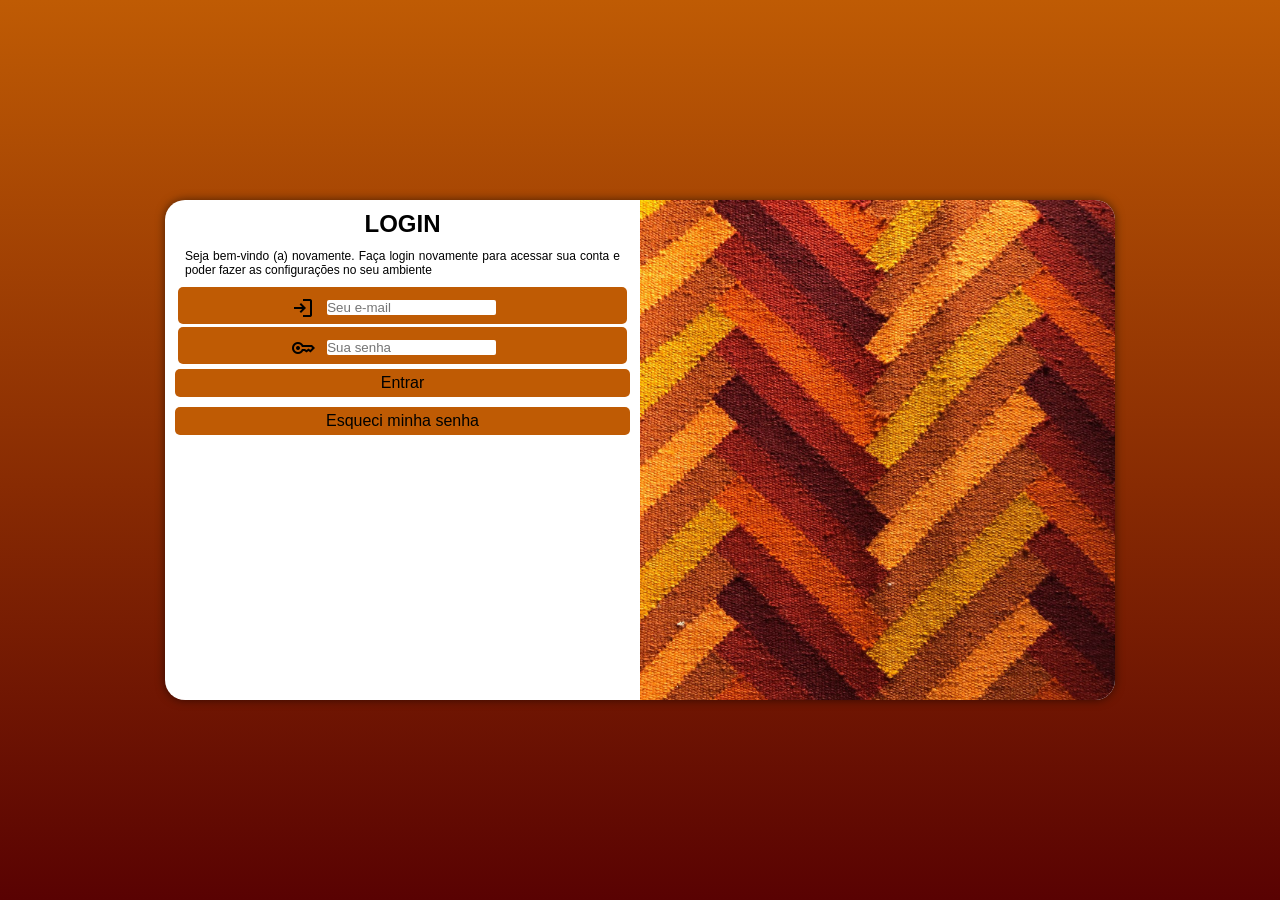
<file: index.html>
<!DOCTYPE html>
<html lang="pt-br">
<head>
    <meta charset="UTF-8">
    <meta name="viewport" content="width=device-width, initial-scale=1.0">
    <link rel="stylesheet" href="estilos/style.css">
    <link rel="stylesheet" href="estilos/media-query.css">
    <link rel="stylesheet" href="https://fonts.googleapis.com/css2?family=Material+Symbols+Outlined:opsz,wght,FILL,GRAD@20..48,100..700,0..1,-50..200&icon_names=login" />
    <link rel="stylesheet" href="https://fonts.googleapis.com/css2?family=Material+Symbols+Outlined:opsz,wght,FILL,GRAD@20..48,100..700,0..1,-50..200&icon_names=key" />
    <title>Login</title>
</head>
<body>
    <main>
        <section id="login">
            <div id="imagem">
               
            </div>
            <div id="formulario">
                <h1>LOGIN</h1>
                <p>Seja bem-vindo (a) novamente. Faça login novamente para acessar sua conta e poder fazer as configurações no seu ambiente</p>
                <form action="cadastro.php" method="post" autocomplete="on">
                    <div class="campo">
                        <span class="material-symbols-outlined">login</span>
                                <input type="email" class="login" id="ilogin" placeholder="Seu e-mail" autocomplete="email" required maxlength="30">
                        <label for="ilogin"></label>
                    </div>
                    <div class="campo">
                        <span class="material-symbols-outlined">key</span>
                                <input type="password" name="senha" id="isenha" placeholder="Sua senha" autocomplete="current-password" required minlength="8" maxlength="15">
                        <label for="isenha"></label>
                    </div>
                    <input type="submit" value="Entrar">
                    <a href="esqueci.html" class="botao">Esqueci minha senha</a>
                </form>
            </div>
        </section>
    </main>
    
</body>
</html>
</file>
<file: estilos/style.css>
@charset "UTF-8";
/*
PALETA DE CORES
c1- #F29A2E
c2- #BF5B04
c3- #D93D04
c4- #8C1C03
c5- #590202
*/

*{
    font-family: -apple-system, BlinkMacSystemFont, 'Segoe UI', Roboto, Oxygen, Ubuntu, Cantarell, 'Open Sans', 'Helvetica Neue', sans-serif;

    padding: 0px;
    margin: 0px;
    box-sizing: border-box;
}

body, html{
    background-color: #BF5B04;
    height: 100vh;
    width: 100vw;
}

main{
    position: relative;
    height: 100vh;
    width: 100vw;
}

section#login{  
    position: absolute;
    top: 50%;
    left: 50%;
    transform: translate(-50%, -50%);
    background-color: white;
    width: 250px;
    height: 500px;
    border-radius: 20px;
    box-shadow: 0px 0px 10px rgba(0, 0, 0, 0.555);

    transition: width 0.6s, height 0.6s ;
    transition-timing-function: ease;
}

section#login > div#imagem{
    background: #BF5B04 url(../fotos/fundo.jpg) no-repeat;
    background-size: cover;
    height: 200px;
    border-radius: 20px 20px 0px 0px;
    display: block;
}

section#login > div#formulario{
    padding: 10px;
    display: block;
}

section#login > div#formulario > h1 {
    text-align: center;
    padding-bottom: 1px;
}

section#login > div#formulario > p {
    text-align: justify;
    margin: 10px;
    font-size: 12px;
    
}

div.campo{
    display: block;
    background-color: #bf5b04;
    padding-top: 7px;
    text-align: center;
    border-radius: 5px;
    margin: 3px;
    
}


div.campo > input{
    transform: translate(-3px, -8px);
    
}

 div.campo > span{
    color: rgb(0, 0, 0);
    transform: translate(-17px);
    width: 20px;
    padding: 2px;      
}

input {  
    border: 0px solid rgba(0, 0, 0, 0);
    border-radius: 2px ;

}

form > input[type=submit] {
    display: block;
    font-size: 16px;
    width: 100%;
    background-color: #BF5B04;
    margin-top: 5px;
    border: 0px solid rgb(8, 8, 8);
    border-radius: 5px;
    padding: 5px;
    transition: 0.3s;
    cursor: pointer;
}

form > input[type=submit]:hover{
    background-color: #db8c2c;
    color: #000;
}

form > a.botao{
    display: block;
    font-size: 16px;
    width: 100%;
    background-color: #BF5B04;
    margin-top: 10px;
    border: 0px solid rgb(8, 8, 8);
    border-radius: 5px;
    padding: 5px;
    transition: 0.3s;
    cursor: pointer;
    text-align: center;
    text-decoration: none;
    color: #000;
}
form > a.botao:hover{
    background-color: #db8c2c;
    color: #000;
}
</file>
<file: estilos/media-query.css>
@charset "UTF-8";

@media screen and (min-width: 768px) and (max-width: 992px ) {

    body{
        background-image: linear-gradient(to top, #590202, #BF5B04 );
    }

    section#login{
        width: 90vh;
    }
    
    section#login > div#imagem{
        float: left;
         width: 30%;
        height: 100%;
        border-radius: 20px 0px 0px 20px;
    }

    section#login > div#formulario{
        float: right;
        width: 70%;
       
    }

}
    
@media screen and (min-width: 992px){
    body{
        background-image: linear-gradient(to top, #590202, #BF5B04);
    }

    section#login{
        width: 950px;
    }
    
    section#login > div#imagem{
        float: right;
         width: 50%;
        height: 100%;
        border-radius: 0px 20px 20px 0px;
    }

    section#login > div#formulario{
        float: left;
        width: 50%;
       
    }
     
    
    
}
</file>
